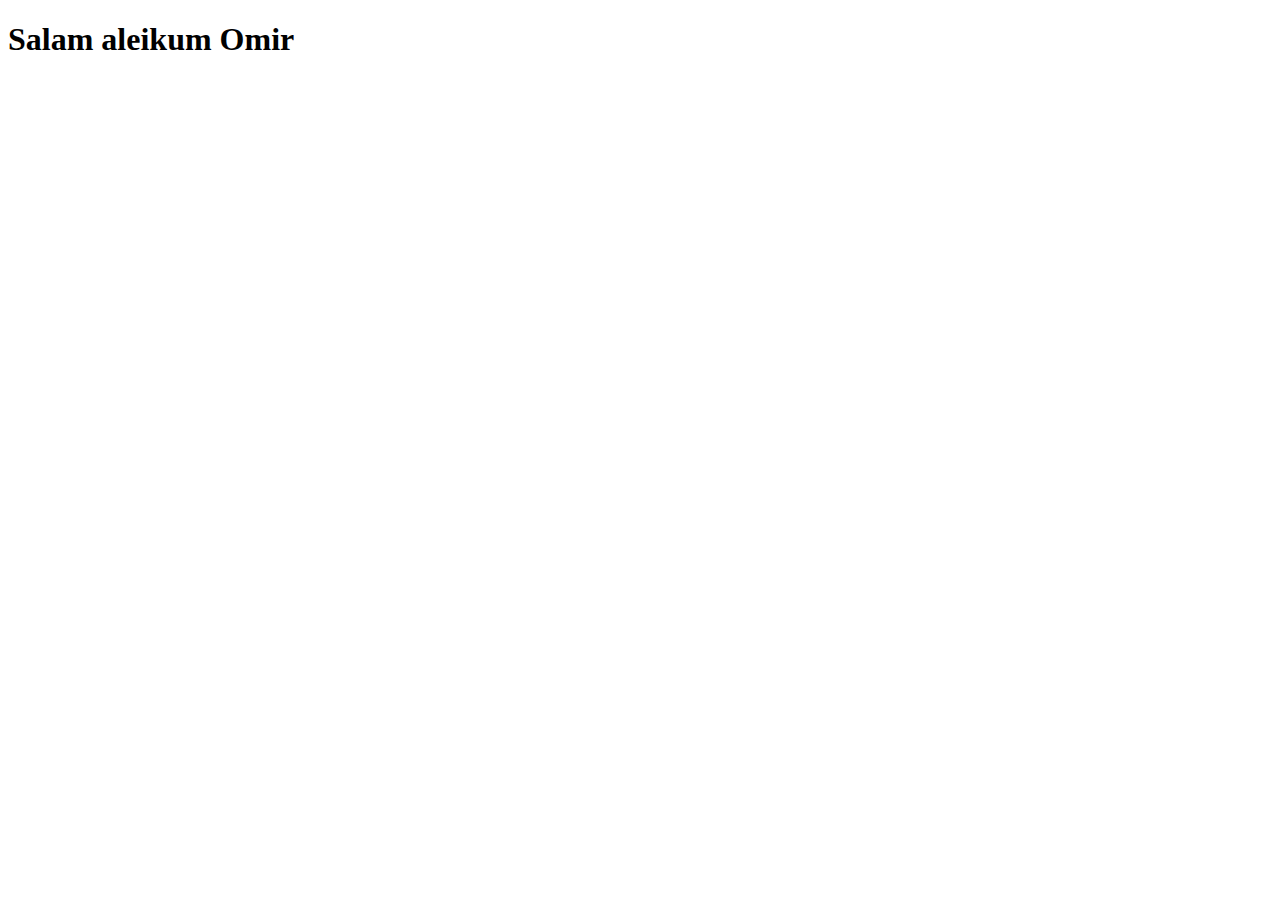
<file: Hello.html>
<!DOCTYPE html>
<html lang="en">
<head>
    <meta charset="UTF-8">
    <meta http-equiv="X-UA-Compatible" content="IE=edge">
    <meta name="viewport" content="width=device-width, initial-scale=1.0">
    <title>Document</title>
</head>
<body>
    <h1>Salam aleikum Omir</h1>
</body>
</html>
</file>
